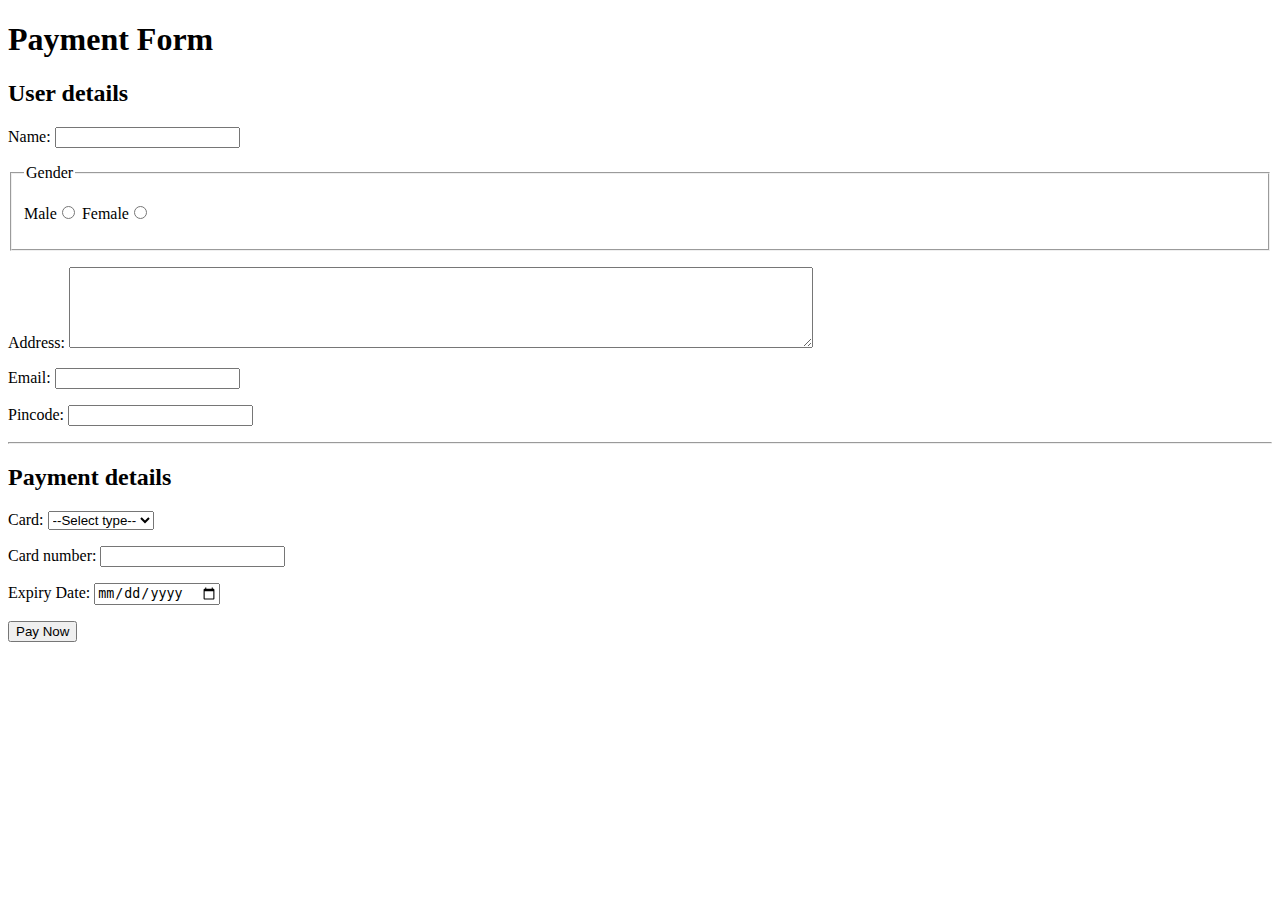
<file: 1 HTML/2 Form/Form.html>
<!DOCTYPE html>
<html lang="en">
<head>
    <meta charset="UTF-8">
    <meta http-equiv="X-UA-Compatible" content="IE=edge">
    <meta name="viewport" content="width=device-width, initial-scale=1.0">
    <title>Form</title>
</head>
<body>
    <form action = "">
        <h1>Payment Form</h1>
        <h2>User details</h2>
            <p>Name: <input type="text" name = "fname" required></p>
            <fieldset>
                <legend>Gender</legend>
                <p>
                    Male<input type="radio" name = "gender" id="male" required>
                    Female<input type="radio" name = "gender" id="female" required>
                </p>
            </fieldset>
            <p required>Address: 
                <textarea name = "address" rows="5" cols="90" required>
                </textarea>
            </p>
            <p>Email: <input type="email" name = "mail" id = "mail" required></p>
            <p>Pincode: <input type="number" name = "pincode" id="pin" required></p>
        <hr>    
        <h2>Payment details</h2>
            <p>Card:
                <select name = "ctype" id="card_type" required>
                    <option>--Select type--</option>
                    <option value = "visa">Visa</option>
                    <option value = "master">Master</option>
                </select>
            </p>
            <p>Card number: <input type="number" name = "card_number" id="card_number"></p>
            <p>Expiry Date: <input type="date" name = "exp_date" id="exp_date"></p>
            <input type="submit" value= "Pay Now">
    </form>
    
</body>
</html>
</file>
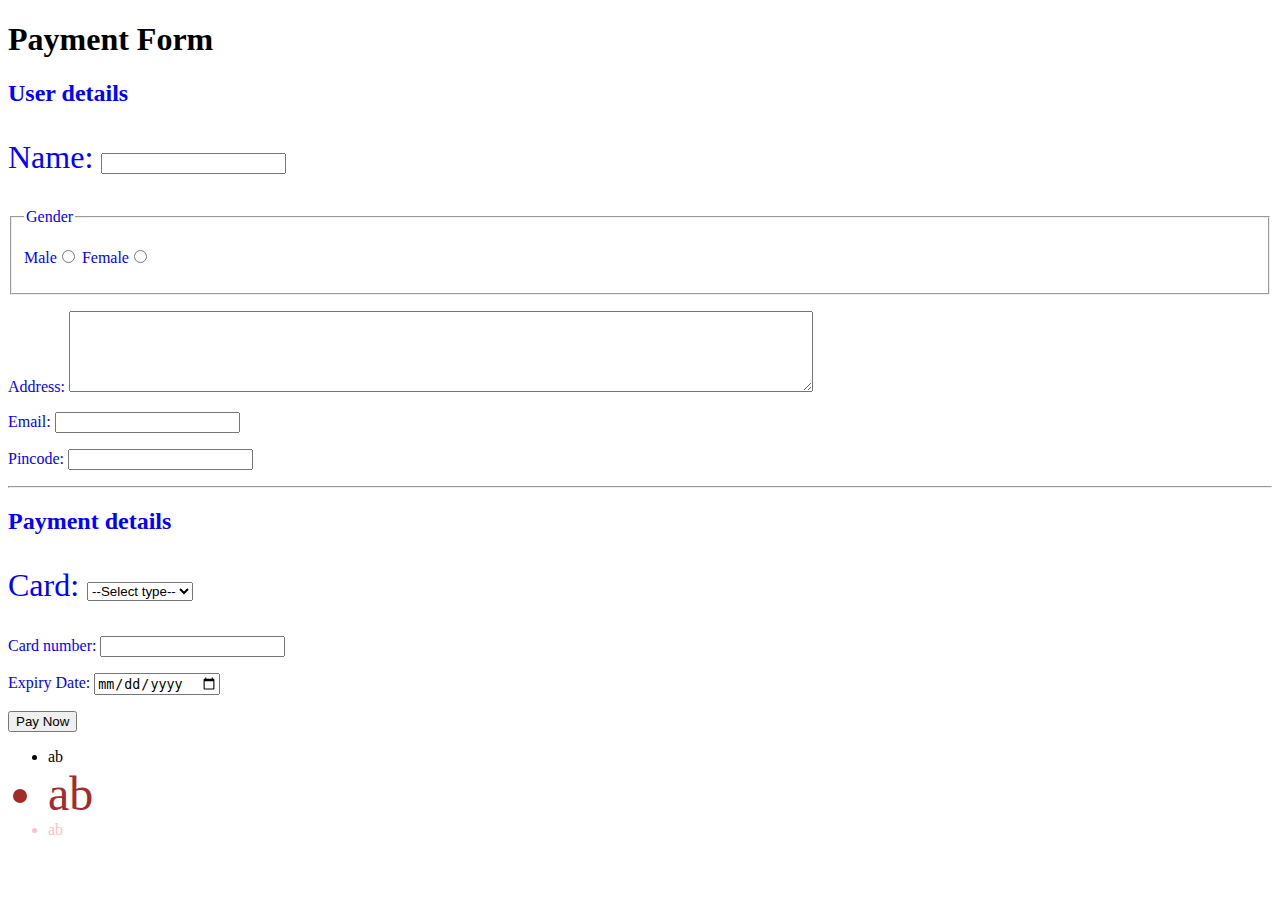
<file: 2 CSS/2 Form/Form.html>
<!DOCTYPE html>
<html lang="en">
<head>
    <meta charset="UTF-8">
    <meta http-equiv="X-UA-Compatible" content="IE=edge">
    <meta name="viewport" content="width=device-width, initial-scale=1.0">
    <link rel= "stylesheet" href = "style.css">
    <title>Form</title>
</head>
<body>
    <form action = "">
        <h1>Payment Form</h1>
        <h2>User details</h2>
            <p>Name: <input type="text" name = "fname" required></p>
            <fieldset>
                <legend>Gender</legend>
                <p>
                    Male<input type="radio" name = "gender" id="male" required>
                    Female<input type="radio" name = "gender" id="female" required>
                </p>
            </fieldset>
            <p required>Address: 
                <textarea name = "address" rows="5" cols="90" required>
                </textarea>
            </p>
            <p>Email: <input type="email" name = "mail" id = "mail" required></p>
            <p>Pincode: <input type="number" name = "pincode" id="pin" required></p>
        <hr>    
        <h2>Payment details</h2>
            <p>Card:
                <select name = "ctype" id="card_type" required>
                    <option>--Select type--</option>
                    <option value = "visa">Visa</option>
                    <option value = "master">Master</option>
                </select>
            </p>
            <p>Card number: <input type="number" name = "card_number" id="card_number"></p>
            <p>Expiry Date: <input type="date" name = "exp_date" id="exp_date"></p>
            <input type="submit" value= "Pay Now">
            <ul>
                <li>ab</li>
                <li class = "special">ab</li>
                <li id = "id">ab</li>
              </ul>
        </form>
    
</body>
</html>
</file>
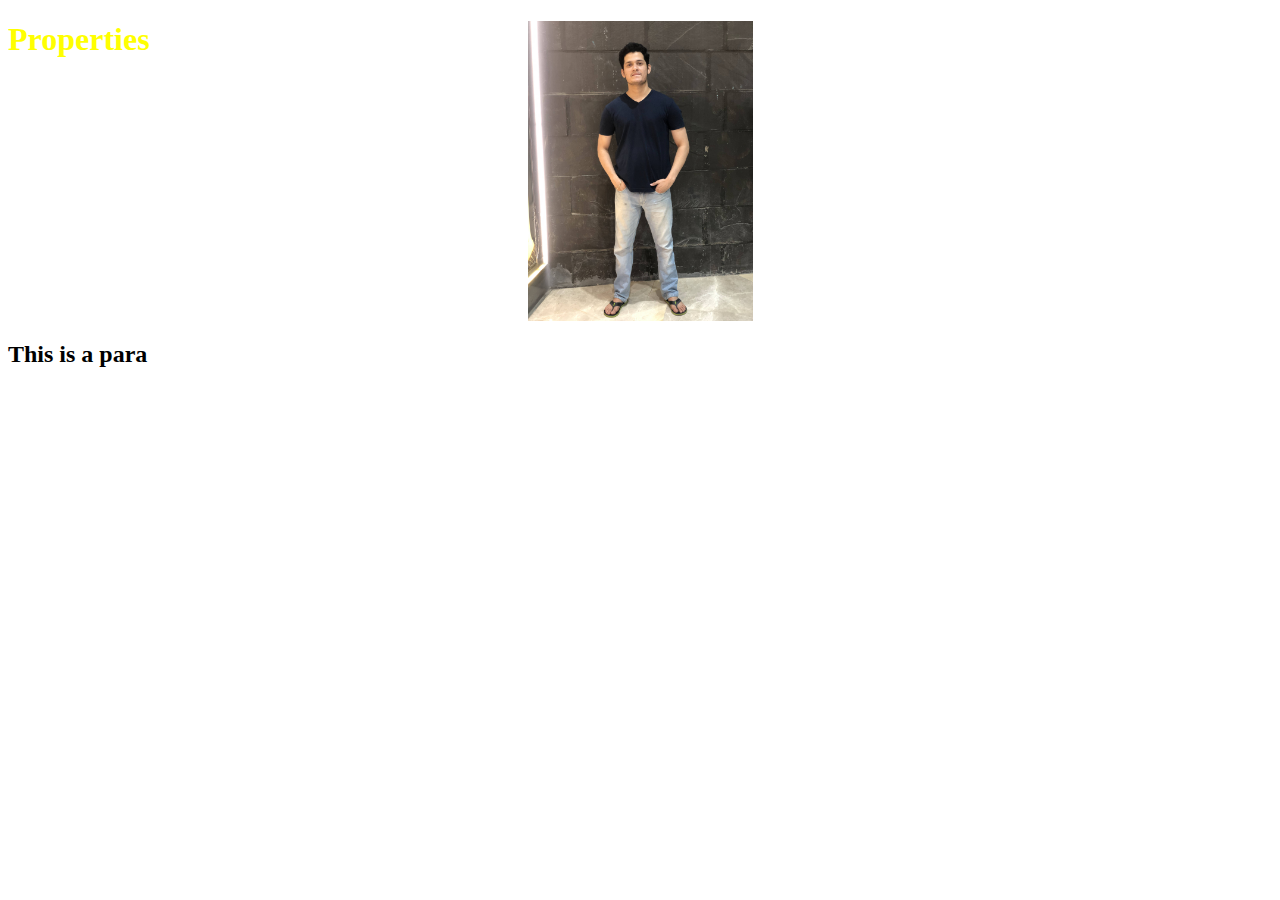
<file: 2 CSS/3 Properties/exercise.html>
<!DOCTYPE html>
<html lang="en">
<head>
    <meta charset="UTF-8">
    <meta http-equiv="X-UA-Compatible" content="IE=edge">
    <meta name="viewport" content="width=device-width, initial-scale=1.0">
    <link rel="stylesheet" href="style.css">
    <title>Properties</title>
</head>
<body>
    <div class="try">
        <h1>Properties</h1>
    </div>
    <h2>This is a para</h2>
</body>
</html>
</file>
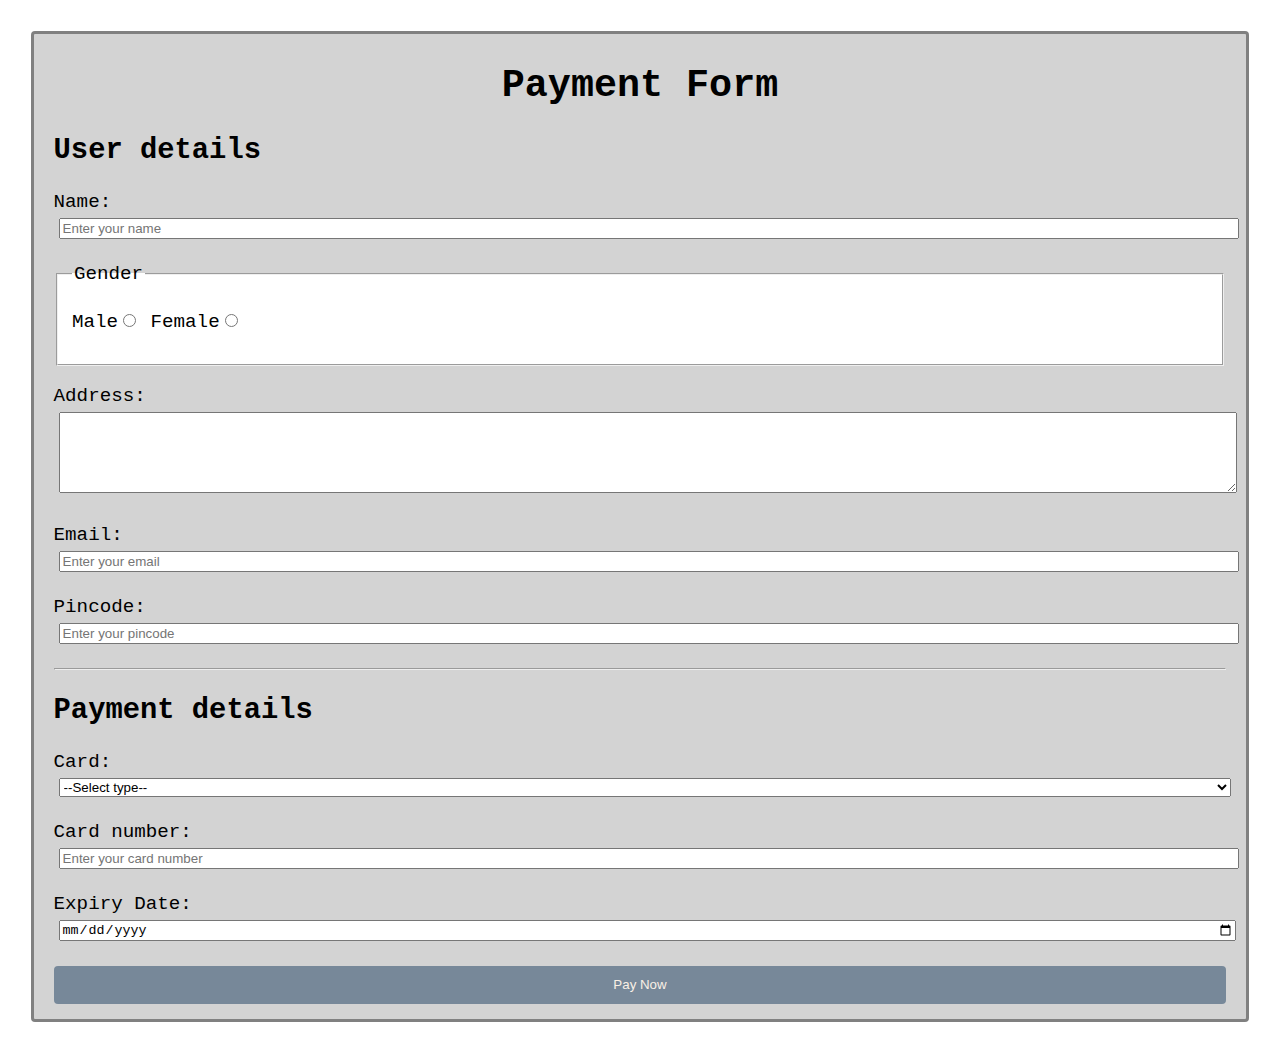
<file: 2 CSS/4 Form Styling/Form.html>
<!DOCTYPE html>
<html lang="en">
<head>
    <meta charset="UTF-8">
    <meta http-equiv="X-UA-Compatible" content="IE=edge">
    <meta name="viewport" content="width=device-width, initial-scale=1.0">
    <link rel= "stylesheet" href = "style.css">
    <title>Form</title>
</head>
<body>
    <div class="container">
        <form action = "">
        <h1 class="mainheading">Payment Form</h1>
        <h2>User details</h2>
            <p>Name: <input type="text" name = "fname" required placeholder="Enter your name"></p>
            <fieldset>
                <legend>Gender</legend>
                <p>
                    Male<input type="radio" name = "gender" id="male" required>
                    Female<input type="radio" name = "gender" id="female" required>
                </p>
            </fieldset>
            <p required>Address: 
                <textarea name = "address" rows="5" cols="90" placeholder="Enter your address" required >
                </textarea>
            </p>
            <p>Email: <input type="email" name = "mail" id = "mail" placeholder="Enter your email" required></p>
            <p>Pincode: <input type="number" name = "pincode" id="pin" placeholder="Enter your pincode" required></p>
        <hr>    
        <h2>Payment details</h2>
            <p>Card:
                <select name = "ctype" id="card_type" required>
                    <option>--Select type--</option>
                    <option value = "visa">Visa</option>
                    <option value = "master">Master</option>
                </select>
            </p>
            <p>Card number: <input type="number" name = "card_number" id="card_number" placeholder="Enter your card number"></p>
            <p>Expiry Date: <input type="date" name = "exp_date" id="exp_date"></p>
            <div><input type="submit" value= "Pay Now"></div>
        </form>
    </div>
</body>
</html>
</file>
<file: 2 CSS/2 Form/style.css>
p{
    color:blue;
}
fieldset,h2{
    color:blue;
}
.special{
    color:red;
}
li.special{
    color:brown;
}
#id{
    color:pink;
}
h2+p{
    font-size: 200%;
}
p:hover{
    color:red;
}
li[class = "special"]
{
    font-size: 300%;
}
</file>
<file: 2 CSS/3 Properties/style.css>
div.try{
    color:yellow;
    background-image: url("1.jpg");
    background-repeat: no-repeat;
    background-size:contain;
    height: 300px;
    background-attachment: scroll;
    background-position: center;
}
</file>
<file: 2 CSS/4 Form Styling/style.css>
body
{
    font-family: 'Courier New', Courier, monospace;
    margin:2%;
    font-size:120%;
    padding:5px;
    text-decoration: solid;
}
.container{
    background-color:lightgray;
    padding: 5px 20px 15px 20px;
    border: 3px solid gray;
    border-radius:4px
}
input[type="text"],
input[type="address"],
input[type="email"],
input[type="number"],
input[type="date"],
select,
textarea{
    margin:5px;
    width:100%;
}

fieldset{
    background-color: white;
}
.mainheading{
    text-align: center;
}
input[type="submit"]{
    padding: 1%;
    color:linen;
    background-color:lightslategrey;
    border:none;
    border-radius: 4px;
    cursor:pointer;
    width: 100%;
    justify-content:center;

}
input[type="submit"]:hover{
    background-color: grey;
</file>
